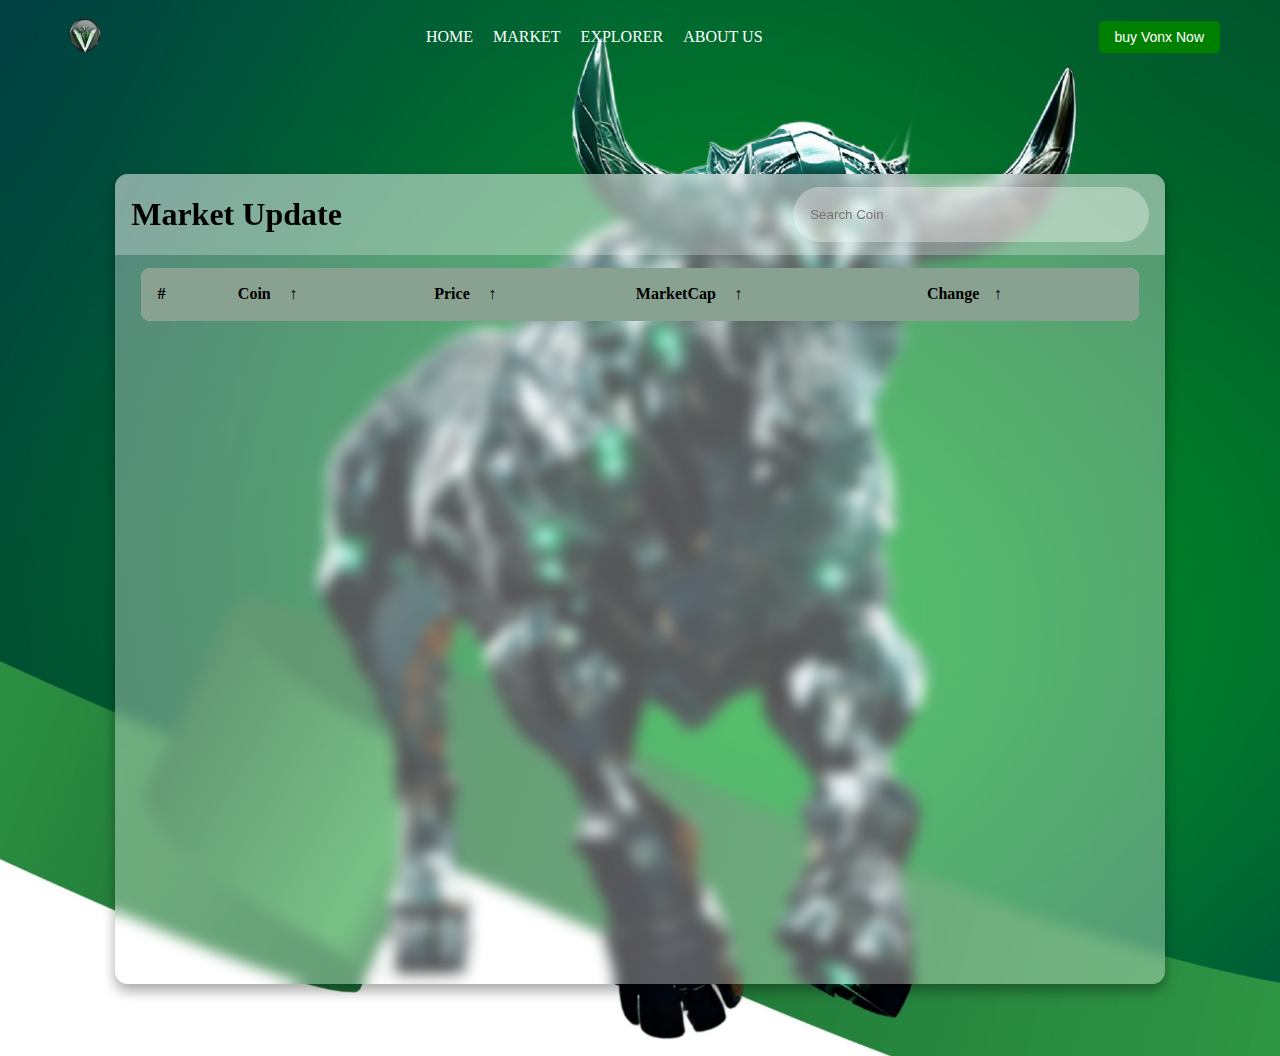
<file: index.html>
<!DOCTYPE html>
<html lang="en">
<head>
  <meta charset="UTF-8">
  <meta name="viewport" content="width=device-width, initial-scale=1.0">
  <link rel="stylesheet" href="https://cdn.jsdelivr.net/npm/bootstrap@5.3.2/dist/css/bootstrap.min.css" integrity="sha384-T3c6CoIi6uLrA9TneNEoa7RxnatzjcDSCmG1MXxSR1GAsXEV/Dwwykc2MPK8M2HN" crossorigin="anonymous">
  <link rel="stylesheet" href="https://cdnjs.cloudflare.com/ajax/libs/font-awesome/6.5.1/css/all.min.css" integrity="sha512-DTOQO9RWCH3ppGqcWaEA1BIZOC6xxalwEsw9c2QQeAIftl+Vegovlnee1c9QX4TctnWMn13TZye+giMm8e2LwA==" crossorigin="anonymous" referrerpolicy="no-referrer" />
  <link rel="shortcut icon" href="img/logo1.png" type="image/svg+xml">
  <title>VonxBlockchain Market</title>
  <style>
    /* Reset some default styles */
    * {
      margin: 0;
      padding: 0;
      box-sizing: border-box;
    }
    a{
        text-decoration: none;
    }

    body{
        min-height: 100vh;
        background-image: url(img/bg2.jpg );
        background-repeat: no-repeat;
        background-size: cover;
        background-position: center;
    }

    /* Basic styling for the header */
    .navbar {
      display: flex;
      align-items: center;
      justify-content: space-between;
      padding: 10px;
      z-index: 9999;
      /* background-color: #888787; */
    }

    /* Style the logo */
    .logo img {
      width: 50px; /* Adjust as needed */
      height: auto;
      margin-left: 50px;
    }

    /* Style the menu */
    .menu ul {
      list-style: none;
      display: flex;
    }

    .menu li {
      margin-right: 20px;
    }

    .menu a {
      text-decoration: none;
      /* color: #333; */
      color: white;
     
    }
    .menu a:hover{
        border-bottom: 1px solid white;
    }

    /* Style the button */
    .button button {
      padding: 8px 16px;
      background-color:green;
      color: #fff;
      border: none;
      border-radius: 5px;
      cursor: pointer;
      font-size: 14px;
      margin-right: 50px;
    }

    /* Media query for responsiveness */
    @media screen and (max-width: 768px) {
      .navbar {
        flex-direction: column;
        align-items: flex-start;
      }

      .menu {
        margin-top: 10px;
      }

      .button {
        margin-top: 10px;
        margin-left: 10px;
      }
    }



    /* @media print {
 .table, .table__body {
  overflow: visible;
  height: auto !important;
  width: auto !important;
 }
} */

/*@page {
    size: landscape;
    margin: 0; 
}*/


.section-market{
    margin-top: 100px;
}

main.table {
    width: 82vw;
    height: 90vh;
    background-color: #fff5;

    backdrop-filter: blur(7px);
    box-shadow: 0 .4rem .8rem #0005;
    border-radius: .8rem;

    overflow: hidden;
    /* margin-top: 200px; */
    margin: auto;
}

.table__header {
    width: 100%;
    height: 10%;
    background-color: #fff4;
    padding: .8rem 1rem;

    display: flex;
    justify-content: space-between;
    align-items: center;
}

.table__header .input-group {
    width: 35%;
    height: 100%;
    background-color: #fff5;
    padding: 0 .8rem;
    border-radius: 2rem;

    display: flex;
    justify-content: center;
    align-items: center;

    transition: .2s;
}

.table__header .input-group:hover {
    width: 45%;
    background-color: #fff8;
    box-shadow: 0 .1rem .4rem #0002;
}

.table__header .input-group img {
    width: 1.2rem;
    height: 1.2rem;
}

.table__header .input-group input {
    width: 100%;
    padding: 0 .5rem 0 .3rem;
    background-color: transparent;
    border: none;
    outline: none;
}

.table__body {
    width: 95%;
    max-height: calc(89% - 1.6rem);
    background-color: #fffb;

    margin: .8rem auto;
    border-radius: .6rem;

    overflow: auto;
    overflow: overlay;
}


.table__body::-webkit-scrollbar{
    width: 0.5rem;
    height: 0.5rem;
}

.table__body::-webkit-scrollbar-thumb{
    border-radius: .5rem;
    background-color: #0004;
    visibility: hidden;
}

.table__body:hover::-webkit-scrollbar-thumb{ 
    visibility: visible;
}


table {
    width: 100%;
}

td img {
    width: 36px;
    height: 36px;
    margin-right: .5rem;
    border-radius: 50%;

    vertical-align: middle;
}

table, th, td {
    border-collapse: collapse;
    padding: 1rem;
    text-align: left;
}

thead th {
    position: sticky;
    top: 0;
    left: 0;
    /* background-color: #d5d1defe; */
    background-color: #89a191;
    cursor: pointer;
    text-transform: capitalize;
}

tbody tr:nth-child(even) {
    background-color: #0000000b;
}

tbody tr {
    --delay: .1s;
    transition: .5s ease-in-out var(--delay), background-color 0s;
}

tbody tr.hide {
    opacity: 0;
    transform: translateX(100%);
}

tbody tr:hover {
    background-color: #fff6 !important;
}

tbody tr td,
tbody tr td p,
tbody tr td img {
    transition: .2s ease-in-out;
}

tbody tr.hide td,
tbody tr.hide td p {
    padding: 0;
    font: 0 / 0 sans-serif;
    transition: .2s ease-in-out .5s;
}

tbody tr.hide td img {
    width: 0;
    height: 0;
    transition: .2s ease-in-out .5s;
}

.status {
    padding: .4rem 0;
    border-radius: 2rem;
    text-align: center;
}

.status.delivered {
    background-color: #86e49d;
    color: #006b21;
}

.status.cancelled {
    background-color: #d893a3;
    color: #b30021;
}

.status.pending {
    background-color: #ebc474;
}

.status.shipped {
    background-color: #6fcaea;
}


@media (max-width: 1000px) {
    td:not(:first-of-type) {
        min-width: 12.1rem;
    }
}

thead th span.icon-arrow {
    display: inline-block;
    width: 1.3rem;
    height: 1.3rem;
    border-radius: 50%;
    border: 1.4px solid transparent;
    
    text-align: center;
    font-size: 1rem;
    
    margin-left: .5rem;
    transition: .2s ease-in-out;
}

thead th:hover span.icon-arrow{
    border: 1.4px solid #6c00bd;
}

thead th:hover {
    color: #6c00bd;
}

thead th.active span.icon-arrow{
    background-color: #6c00bd;
    color: #fff;
}

thead th.asc span.icon-arrow{
    transform: rotate(180deg);
}

thead th.active,tbody td.active {
    color: #6c00bd;
}

.hide { display: none; }
    tbody tr:nth-child(even) { background-color: #0000000b; }

  </style>
</head>
<body>

<header class="navbar">
  <div class="logo">
    <img src="img/logo1.png" alt="Logo">
  </div>
  <nav class="menu">
    <ul>
      <li><a href="#">HOME </a></li>
      <li><a href="#">MARKET </a></li>
      <li><a href="#">EXPLORER</a></li>
      <li><a href="#">ABOUT US </a></li>
    </ul>
  </nav>
  <div class="button">
    <button>buy Vonx Now</button>
  </div>
</header>

<section class="section-market">
    <main class="table" id="customers_table">
        <section class="table__header">
            <h1>Market Update</h1>
            <div class="input-group">
                <input type="text" class="form-control" placeholder="Search Coin">
            </div>
        </section>
        <section class="table__body">
            <table  id="tokenBody">
                <thead>
                    <tr>
                        <th> # </th>
                        <th> Coin <span class="icon-arrow">&UpArrow;</span></th>
                        <th> Price <span class="icon-arrow">&UpArrow;</span></th>
                        <th> MarketCap <span class="icon-arrow">&UpArrow;</span></th>
                        <th> Change<span class="icon-arrow">&UpArrow;</span></th>
                        
                    </tr>
                </thead>
                <tbody id="tokenData">
               
    
    
                </tbody>
            </table>
        </section>
    </main>
</section>




<!-- <script>
  document.addEventListener('DOMContentLoaded', () => {
  const tableBody = document.getElementById('tokenBody');
  let counter = 1;

  fetch('https://api.coinranking.com/v2/coins?tags[]=drc-20')
    .then(response => response.json())
    .then(data => {
      const tokens = data.data.coins;
      console.log(tokens);

      tokens.sort((a, b) => b.price - a.price);

      tokens.forEach(token => {
        const { symbol, price, marketCap, change, iconUrl, icoUrl } = token;

        const formattedPrice = parseFloat(price).toFixed(3);

        const row = document.createElement('tr');
        const changeColor = change >= 0 ? 'green' : 'red';

        row.innerHTML = `
          <td>${counter}</td>
          <td><img src="${iconUrl}" alt="">${symbol}</td>
          <td>$${!isNaN(formattedPrice) ? formattedPrice : 'Not Available'}</td>
          <td>$${marketCap !== null ? marketCap : 'Not Available'}</td>
          <td style="color: ${changeColor};"><strong>${change !== null ? change : 'Not Available'}%</strong></td> `
        ;

        tableBody.appendChild(row);
        counter++;
      });

      const search = document.querySelector('.input-group input');
    //   table_rows = document.querySelectorAll('tbody tr'),
      search.addEventListener('input', searchTable);

         function searchTable() {
        row.forEach((row, i) => {
        let table_data = row.textContent.toLowerCase(),
            search_data = search.value.toLowerCase();

        row.classList.toggle('hide', table_data.indexOf(search_data) < 0);
        row.style.setProperty('--delay', i / 25 + 's');
    })

    document.querySelectorAll('tbody tr:not(.hide)').forEach((visible_row, i) => {
        visible_row.style.backgroundColor = (i % 2 == 0) ? 'transparent' : '#0000000b';
    });
} ;


    })
    .catch(error => console.error('Error fetching data:', error));
});
  </script> -->


  <script>
    document.addEventListener('DOMContentLoaded', () => {
      const tableBody = document.getElementById('tokenBody');
      let counter = 1;

      fetch('https://api.coinranking.com/v2/coins?tags[]=drc-20')
        .then(response => response.json())
        .then(data => {
          const tokens = data.data.coins;

          tokens.sort((a, b) => b.price - a.price);

          tokens.forEach(token => {
            const { symbol, price, marketCap, change, iconUrl, icoUrl } = token;

            const formattedPrice = parseFloat(price).toFixed(3);

            const row = document.createElement('tr');
            const changeColor = change >= 0 ? 'green' : 'red';

            row.innerHTML = `
              <td>${counter}</td>
              <td><img src="${iconUrl}" alt="">${symbol}</td>
              <td>$${!isNaN(formattedPrice) ? formattedPrice : 'Not Available'}</td>
              <td>$${marketCap !== null ? marketCap : 'Not Available'}</td>
              <td style="color: ${changeColor};"><strong>${change !== null ? change : 'Not Available'}%</strong></td> 
              `
            ;

            tableBody.appendChild(row);
            counter++;
          });

          const search = document.querySelector('.form-control');
          search.addEventListener('input', searchTable);

          function searchTable() {
            const row = [...tableBody.children];

            row.forEach((row, i) => {
              let table_data = row.textContent.toLowerCase(),
                 search_data = search.value.toLowerCase();

              row.classList.toggle('hide', table_data.indexOf(search_data) < 0);
              row.style.setProperty('--delay', i / 25 + 's');
            });

            document.querySelectorAll('tbody tr:not(.hide)').forEach((visible_row, i) => {
              visible_row.style.backgroundColor = (i % 2 == 0) ? 'transparent' : '#0000000b';
            });
          };
         

        })
        .catch(error => console.error('Error fetching data:', error));
    });
  </script>
  <br><br><br><br>





</body>
</html>
</file>
